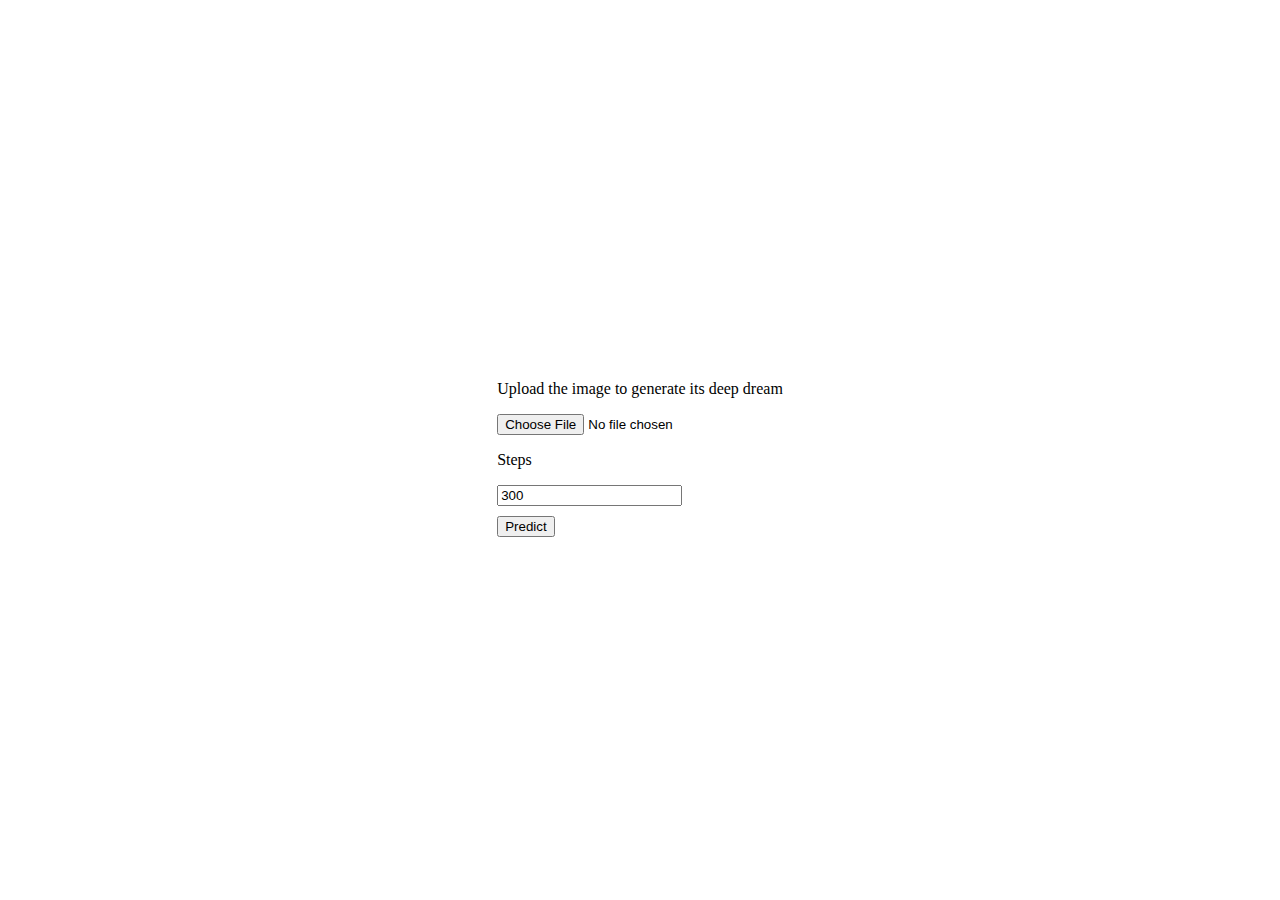
<file: templates/index.html>
<!DOCTYPE html>
<html lang="en">
  <head>
    <meta charset="UTF-8" />
    <meta name="viewport" content="width=device-width, initial-scale=1.0" />
    <link
      href="https://cdn.jsdelivr.net/npm/bootstrap@5.3.2/dist/css/bootstrap.min.css"
      rel="stylesheet"
      integrity="sha384-T3c6CoIi6uLrA9TneNEoa7RxnatzjcDSCmG1MXxSR1GAsXEV/Dwwykc2MPK8M2HN"
      crossorigin="anonymous"
    />
    <link rel="stylesheet" href="/static/styles.css" />
    <title>Deep Dream</title>
  </head>
  <body class="center-content">
    <div>
      <form
        action="{{url_for('predict')}}"
        method="post"
        enctype="multipart/form-data"
      >
        <p>Upload the image to generate its deep dream</p>
        <input type="file" name="input_image" accept="image/*" />
        <p>Steps</p>
        <input type="number" name="steps" value="300" />
        <br />
        <button type="submit" class="btn btn-primary mybutton">Predict</button>
      </form>
    </div>
  </body>
</html>
</file>
<file: static/styles.css>
body {
  display: flex;
  justify-content: center;
  align-items: center;
  height: 100vh;
  margin: 0;
  overflow: hidden;
}

.mybutton {
  margin-top: 10px;
}
</file>
